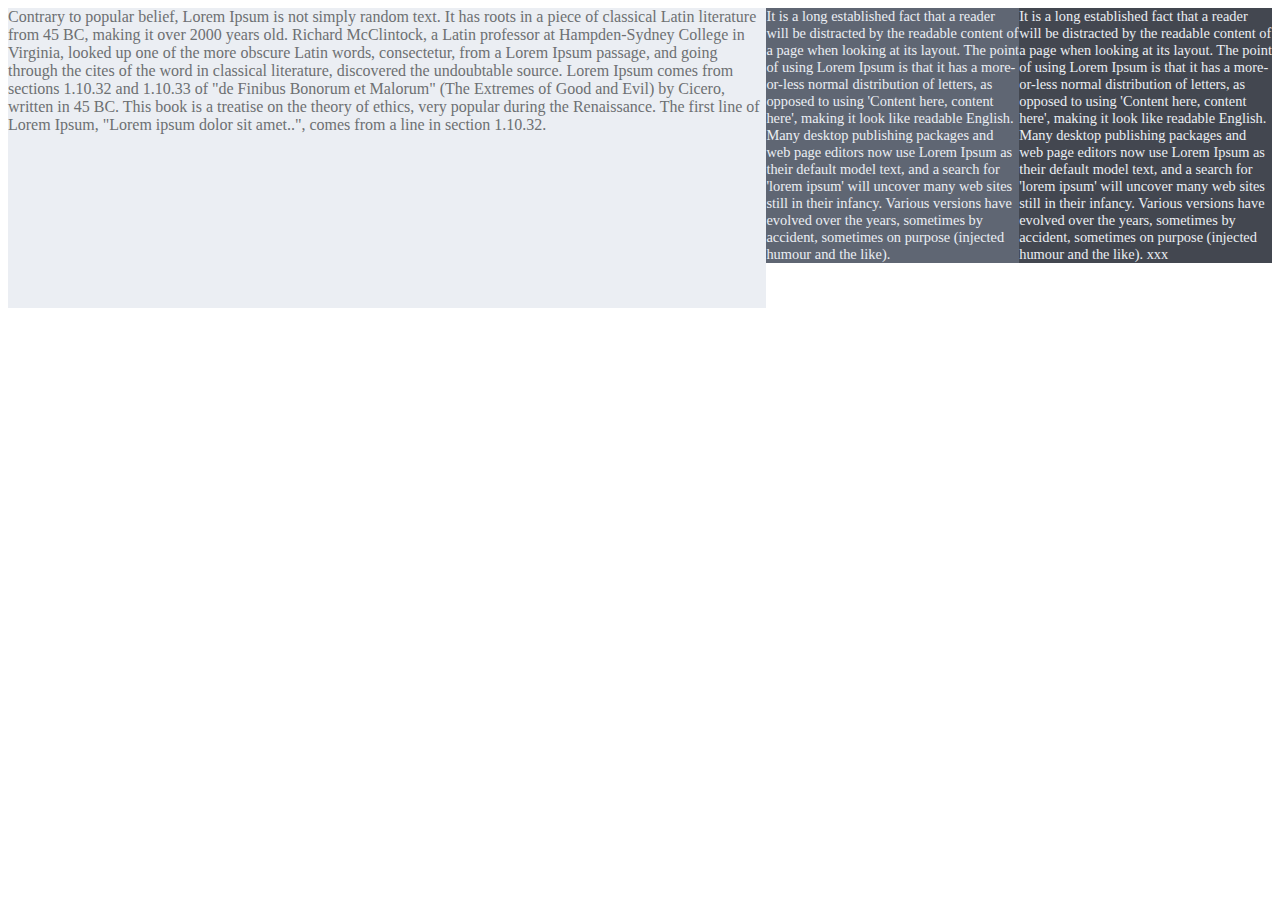
<file: test.html>
<!DOCTYPE html>
<html lang="en">
<link>
    <meta charset="UTF-8" />
    <title>HTTL Gia Định</title>
    <style type="text/css">
    	.wrap {
    		height: 300px;
    		position: relative;
    	}
    	.content, .content:before {
    	    width:60%;
    	}
    	.content,.content:before {
		    /*width:60%;*/
		    float:left;
		    /*padding: 20px 30px;*/
		    background: #ebeef3;
		    color: #6d7072;
		}
		.content:before {
		    content: '';
		    position: absolute;
		    top: 0;
		    bottom: 0;
		    z-index: -1;
		    left: 0;
		    background: #ebeef3;
		}
		.sidebar {
		    width:20%;
		    float:left;
		    /*padding: 20px 30px;*/
		    background: #5f6673;
		    color: #ebeef3;
		    font-size: 90%;
		}
		.sidebar_two {
		    width:20%;
		    float:left;
		    /*padding: 20px 30px;*/
		    background: #434750;
		    color: #ebeef3;
		    font-size: 90%;
		}
    </style>
</head>
<body>

<div class="wrap">
	    <div class="content">Contrary to popular belief, Lorem Ipsum is not simply random text. It has roots in a piece of classical Latin literature from 45 BC, making it over 2000 years old. Richard McClintock, a Latin professor at Hampden-Sydney College in Virginia, looked up one of the more obscure Latin words, consectetur, from a Lorem Ipsum passage, and going through the cites of the word in classical literature, discovered the undoubtable source. Lorem Ipsum comes from sections 1.10.32 and 1.10.33 of "de Finibus Bonorum et Malorum" (The Extremes of Good and Evil) by Cicero, written in 45 BC. This book is a treatise on the theory of ethics, very popular during the Renaissance. The first line of Lorem Ipsum, "Lorem ipsum dolor sit amet..", comes from a line in section 1.10.32.
	</div>
	    <div class="sidebar">It is a long established fact that a reader will be distracted by the readable content of a page when looking at its layout. The point of using Lorem Ipsum is that it has a more-or-less normal distribution of letters, as opposed to using 'Content here, content here', making it look like readable English. Many desktop publishing packages and web page editors now use Lorem Ipsum as their default model text, and a search for 'lorem ipsum' will uncover many web sites still in their infancy. Various versions have evolved over the years, sometimes by accident, sometimes on purpose (injected humour and the like).

	</div>
	    <div class="sidebar_two">It is a long established fact that a reader will be distracted by the readable content of a page when looking at its layout. The point of using Lorem Ipsum is that it has a more-or-less normal distribution of letters, as opposed to using 'Content here, content here', making it look like readable English. Many desktop publishing packages and web page editors now use Lorem Ipsum as their default model text, and a search for 'lorem ipsum' will uncover many web sites still in their infancy. Various versions have evolved over the years, sometimes by accident, sometimes on purpose (injected humour and the like).
xxx
	</div>
</div>

</body>
</html>
</file>
